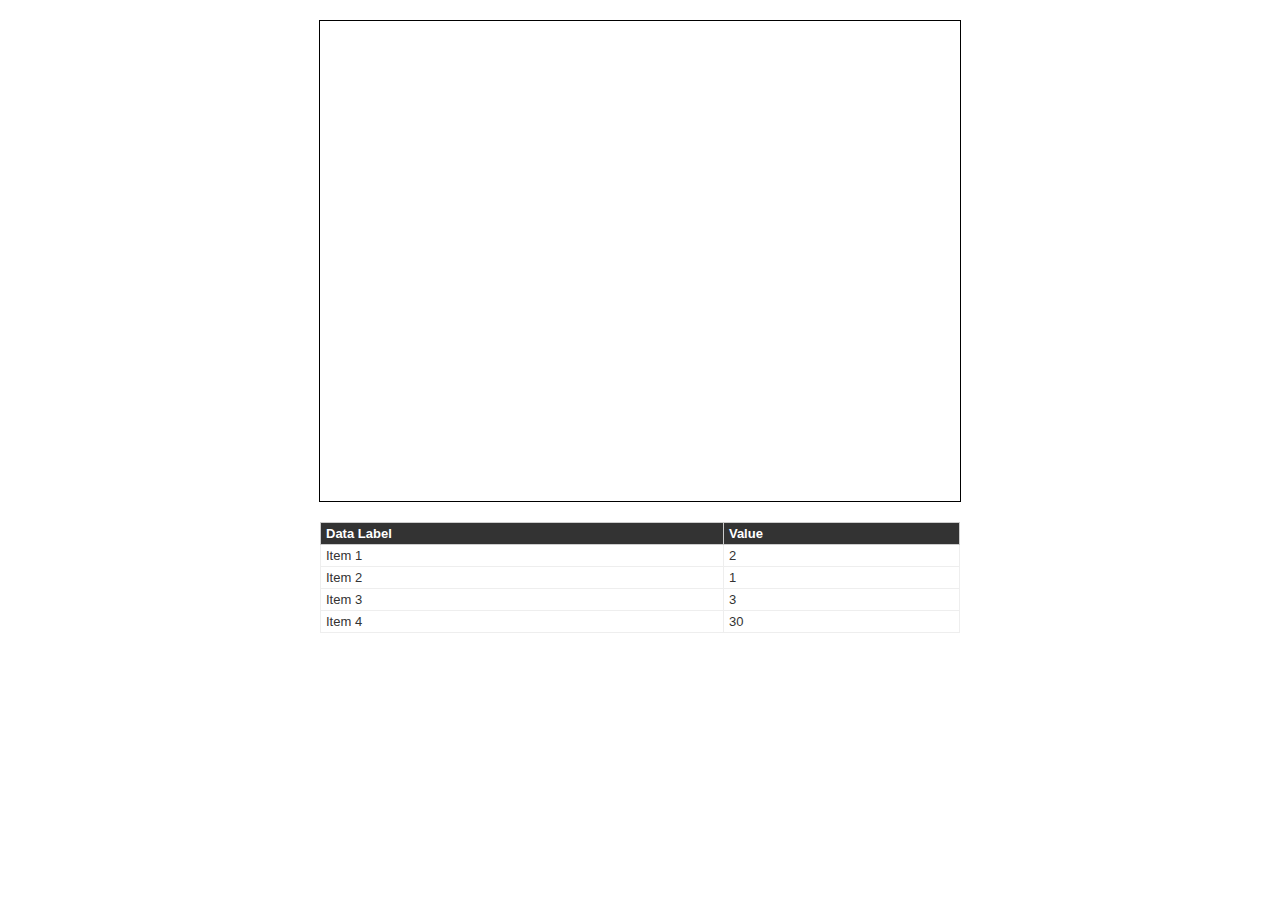
<file: index.html>
<!DOCTYPE HTML>
<html lang="en-US">
<head>
  <title>Canvas</title>
  <meta charset="UTF-8">
  <link rel="stylesheet" href="stylesheets/common.css" type="text/css" media="screen" />
  <script src="scripts/jquery-1.4.2.min.js" type="text/javascript"></script>
  <script src="scripts/cherry_pie.js" type="text/javascript"></script>
  <script src="scripts/functions.js" type="text/javascript"></script>
</head>
<body>
  <canvas></canvas>
  <table cellpadding="0" cellspacing="0">
    <tr>
      <th>Data Label</th>
      <th>Value</th>
    </tr>
    <tr>
      <td>Item 1</td>
      <td>2</td>
    </tr>
    <tr>
      <td>Item 2</td>
      <td>1</td>
    </tr>
    <tr>
      <td>Item 3</td>
      <td>3</td>
    </tr>
    <tr>
      <td>Item 4</td>
      <td>30</td>
    </tr>
  </table>
</body>
</html>
</file>
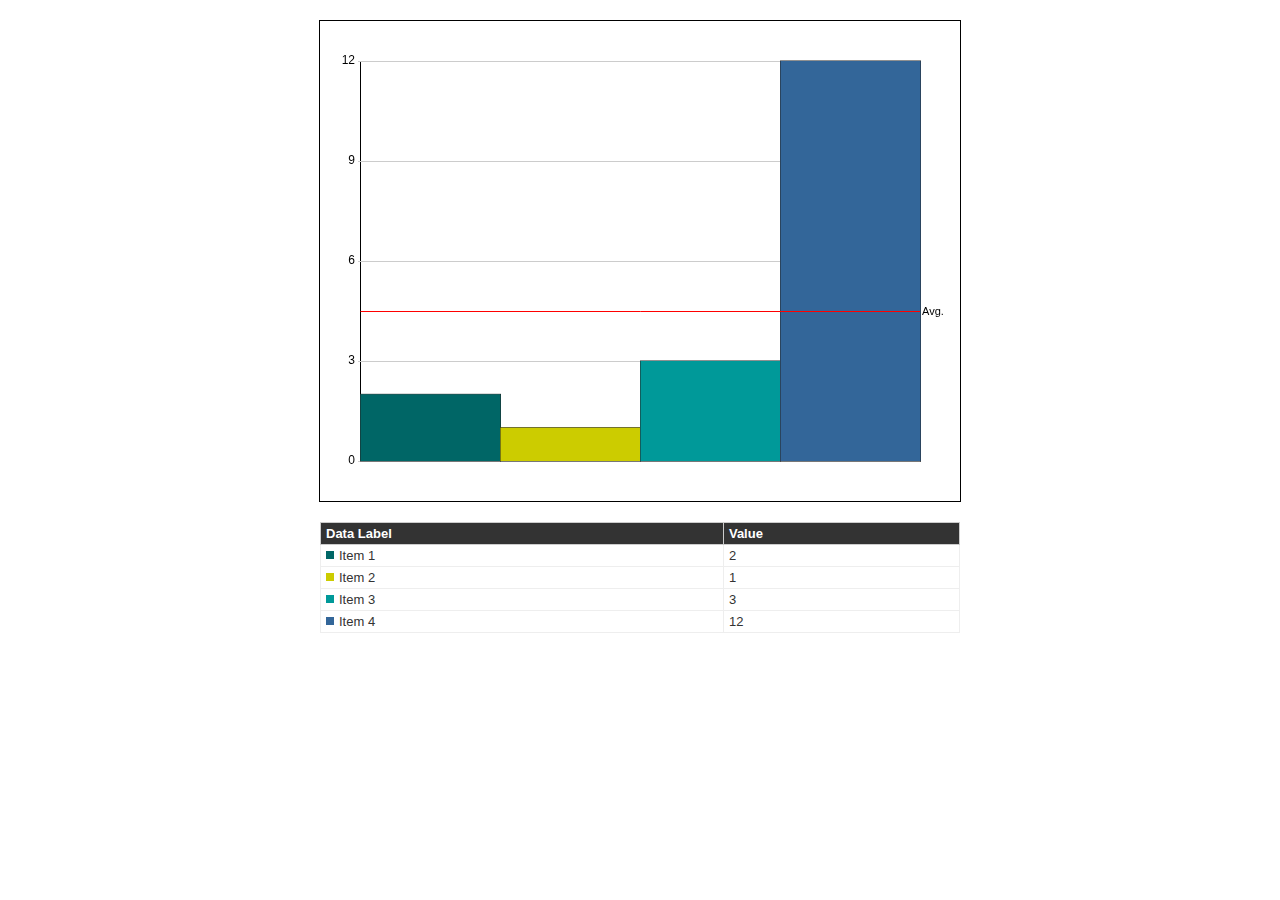
<file: bar.html>
<!DOCTYPE HTML>
<html lang="en-US">
<head>
  <title>Canvas</title>
  <meta charset="UTF-8">
  <link rel="stylesheet" href="stylesheets/common.css" type="text/css" media="screen" />
  <script src="scripts/jquery-1.4.2.min.js" type="text/javascript"></script>
  <script src="scripts/graphite.js" type="text/javascript"></script>
  <script src="scripts/bar.js" type="text/javascript"></script>
</head>
<body>
  <canvas></canvas>
  <table cellpadding="0" cellspacing="0">
    <tr>
      <th>Data Label</th>
      <th>Value</th>
    </tr>
    <tr>
      <td>Item 1</td>
      <td>2</td>
    </tr>
    <tr>
      <td>Item 2</td>
      <td>1</td>
    </tr>
    <tr>
      <td>Item 3</td>
      <td>3</td>
    </tr>
    <tr>
      <td>Item 4</td>
      <td>12</td>
    </tr>
  </table>
</body>
</html>
</file>
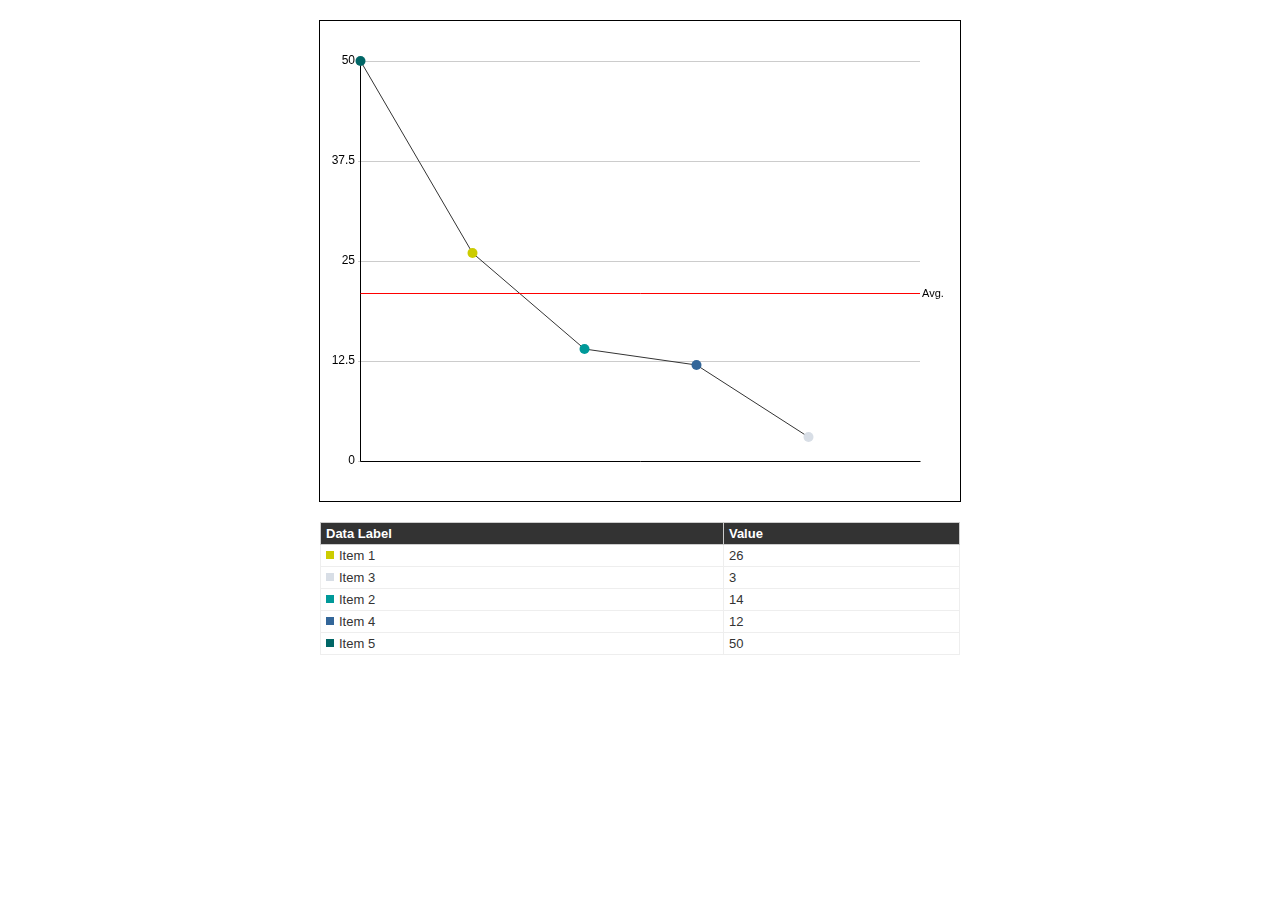
<file: line.html>
<!DOCTYPE HTML>
<html lang="en-US">
<head>
  <title>Canvas</title>
  <meta charset="UTF-8">
  <link rel="stylesheet" href="stylesheets/common.css" type="text/css" media="screen" />
  <script src="scripts/jquery-1.4.2.min.js" type="text/javascript"></script>
  <script src="scripts/graphite.js" type="text/javascript"></script>
  <script src="scripts/line.js" type="text/javascript"></script>
</head>
<body>
  <canvas></canvas>
  <table cellpadding="0" cellspacing="0">
    <tr>
      <th>Data Label</th>
      <th>Value</th>
    </tr>
    <tr>
      <td>Item 1</td>
      <td>26</td>
    </tr>
    <tr>
      <td>Item 3</td>
      <td>3</td>
    </tr>
    <tr>
      <td>Item 2</td>
      <td>14</td>
    </tr>
    <tr>
      <td>Item 4</td>
      <td>12</td>
    </tr>
    <tr>
      <td>Item 5</td>
      <td>50</td>
    </tr>
  </table>
</body>
</html>
</file>
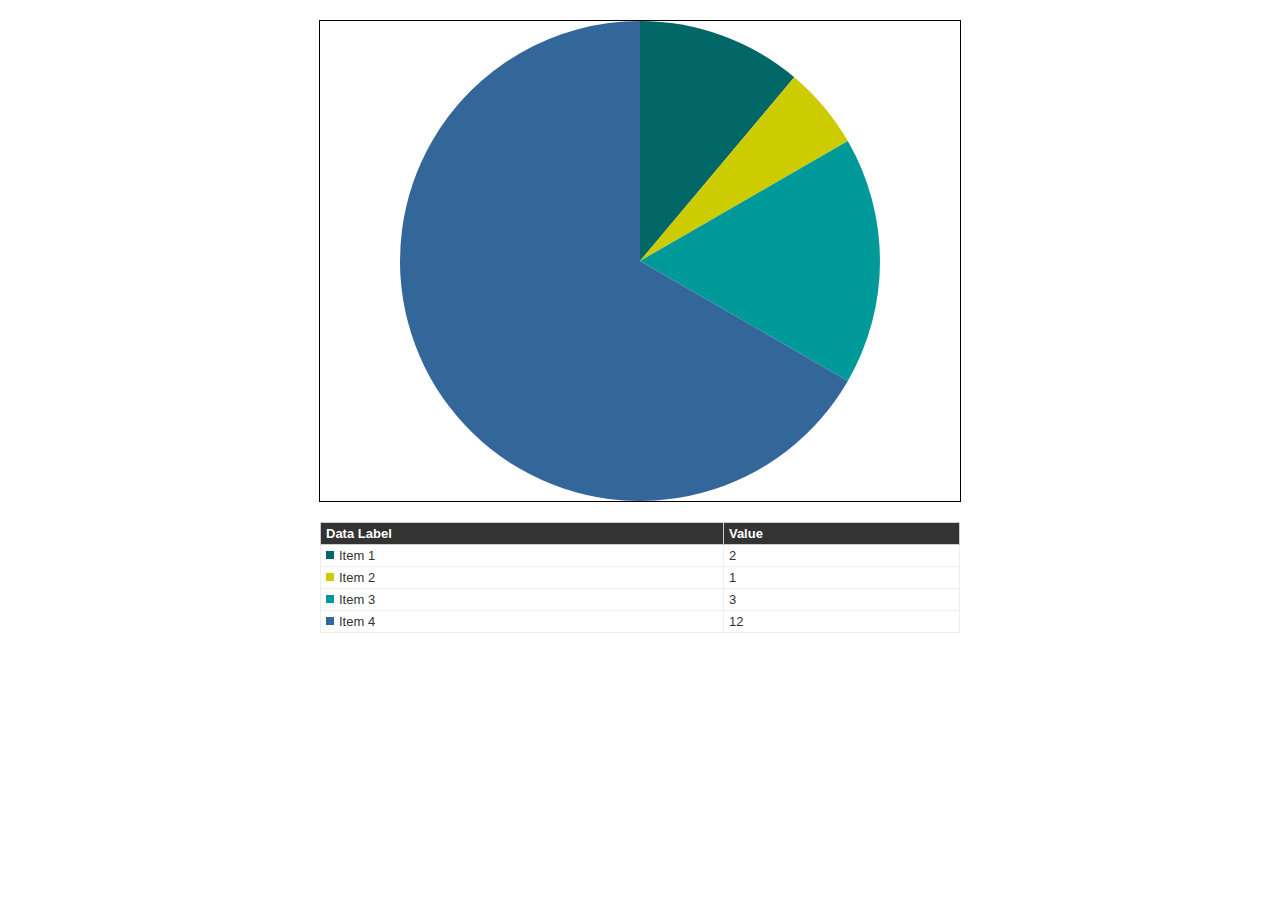
<file: pie.html>
<!DOCTYPE HTML>
<html lang="en-US">
<head>
  <title>Canvas</title>
  <meta charset="UTF-8">
  <link rel="stylesheet" href="stylesheets/common.css" type="text/css" media="screen" />
  <script src="scripts/jquery-1.4.2.min.js" type="text/javascript"></script>
  <script src="scripts/graphite.js" type="text/javascript"></script>
  <script src="scripts/pie.js" type="text/javascript"></script>
</head>
<body>
  <canvas></canvas>
  <table cellpadding="0" cellspacing="0">
    <tr>
      <th>Data Label</th>
      <th>Value</th>
    </tr>
    <tr>
      <td>Item 1</td>
      <td>2</td>
    </tr>
    <tr>
      <td>Item 2</td>
      <td>1</td>
    </tr>
    <tr>
      <td>Item 3</td>
      <td>3</td>
    </tr>
    <tr>
      <td>Item 4</td>
      <td>12</td>
    </tr>
  </table>
</body>
</html>
</file>
<file: stylesheets/common.css>
@import url("./whitespace-reset.css");

body {
  font: normal 13px Helvetica, Arial, sans-serif;
  color: #333333; }

canvas {
  display: block;
  width: 640px;
  height: 480px;
  margin: 20px auto;
  border: 1px solid #000000; }

table {
  width: 640px;
  margin: 20px auto;
  border-collapse: collapse; }
th {
  padding: 3px 5px;
  text-align: left;
  color: #ffffff;
  border: 1px solid #cccccc;
  background: #333333; }
td {
  padding: 3px 5px;
  border: 1px solid #eeeeee; }
span.legend {
  float: left;
  width: 8px;
  height: 8px;
  margin: 3px 5px 0 0; }
</file>
